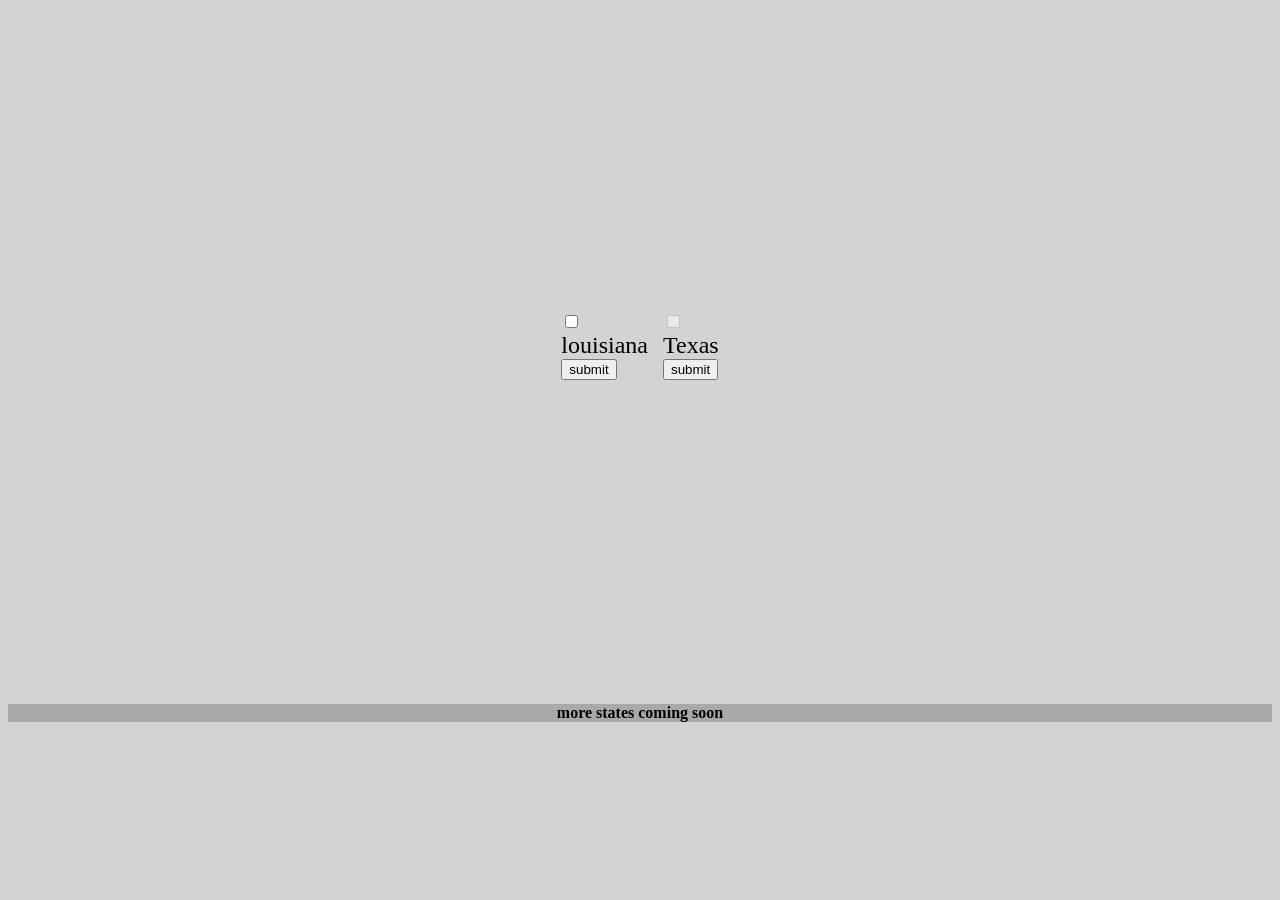
<file: chooseyourstate.html>
<!DOCTYPE html>
<html lang="en">

<head>
    <meta charset="UTF-8">
    <meta name="viewport" content="width=device-width, initial-scale=1.0">
    <title>Document</title>
    <link rel="stylesheet" href="style.css">
</head>

<body>
    <div class="center-everything-on-page-of-chooseing-page">
    <form action="louisiana.html">
        <label>
            <input type="checkbox" required>
            <div class="size-text">louisiana</div>
        </label>
        <button type="submit">submit</button>
    </form>
     <form action="Texas.html">
        <label>
            <input type="checkbox" required disabled>
            <div class="size-text" disabled>Texas</div>
        </label>
        <button type="submit">submit</button>
    </form>
   
    </div> 
    <h4><strong>more states coming soon</strong></h4>
</body>

</html>
</file>
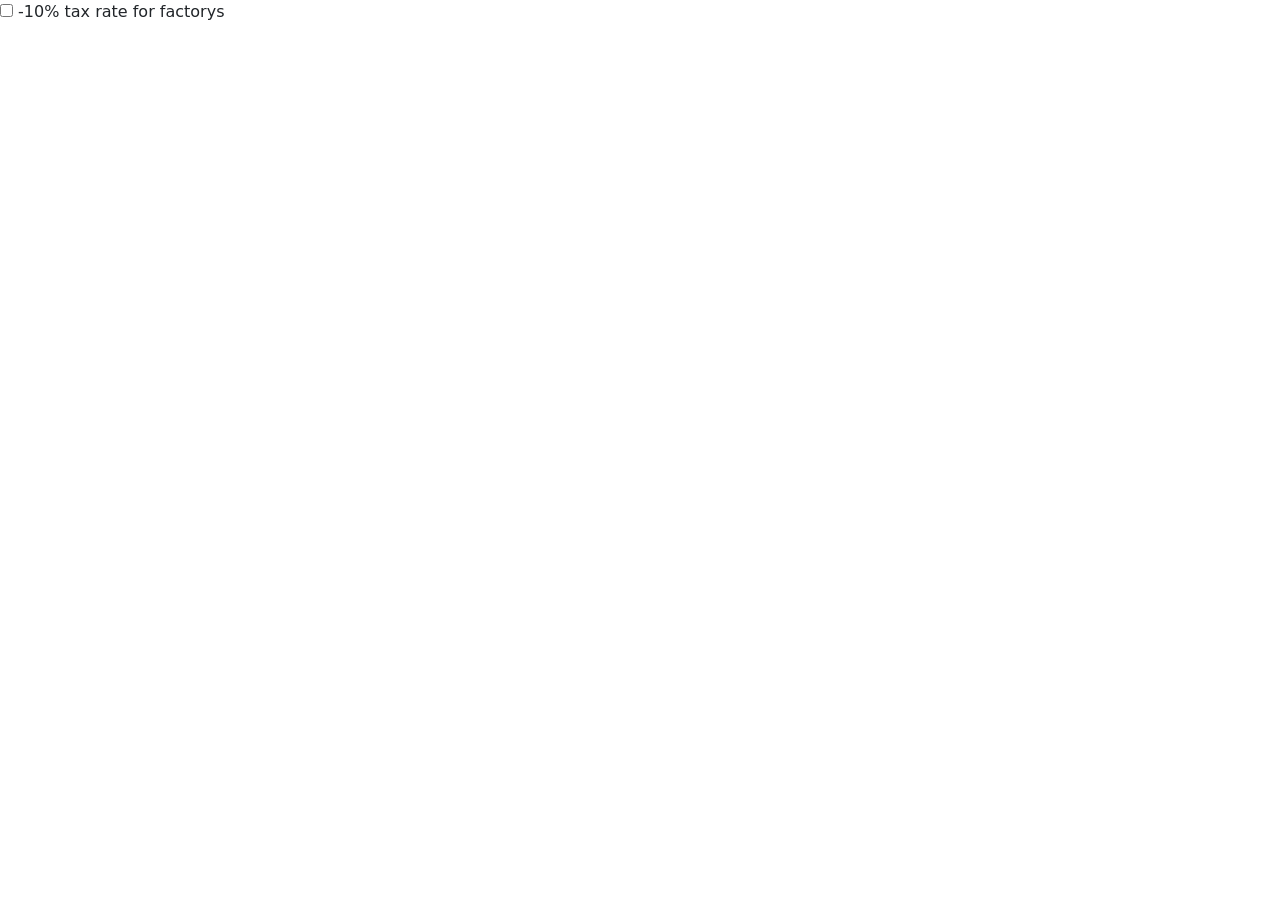
<file: pass_a_bill.html>
<!DOCTYPE html>
<html lang="en">

<head>
    <meta charset="UTF-8">
    <meta name="viewport" content="width=device-width, initial-scale=1.0">
    <title>Document</title>
    <link rel="stylesheet" href="style.css">
    <link href="https://cdn.jsdelivr.net/npm/bootstrap@5.3.3/dist/css/bootstrap.min.css" rel="stylesheet"
        integrity="sha384-QWTKZyjpPEjISv5WaRU9OFeRpok6YctnYmDr5pNlyT2bRjXh0JMhjY6hW+ALEwIH" crossorigin="anonymous">
</head>

<body>
<article>
    <labal>
    <input type="checkbox">
    -10% tax rate for factorys
</labal>
</article>
</body>

</html>
</file>
<file: style.css>
.center-everything-on-page {
    display: flex;
    flex-direction: column;
    justify-content: center;
    align-items: center;
    height: 100vh;
}

.center-everything-on-page-of-chooseing-page {
    display: flex;
    justify-content: center;
    align-items: center;
    height: 75vh;
    gap: 15px;
}

.center-everything-on-louisiana-page {
    display: flex;
    flex-direction: column;
    justify-content: center;
    align-items: center;
    height: 25vh;
}

.center-start-your-run-page {
    display: flex;
    justify-content: center;
    align-items: center;
    background-color: darkgrey;
}

body {
    background-color: lightgrey;
}

.size-text {
    font-size: 150%;
}

h4 {
    display: flex;
    justify-content: center;
    align-items: center;
    gap: 10px;
    background-color: darkgrey;
}

nav {
    background-color: rgb(100, 98, 98);
    display: flex;
    flex-direction: column;
    width: 15%;
    height: 100%;
    gap: 10px;
}

.center-button {
    display: flex;
    justify-content: center;
    align-items: center;

}

.button-color {
    color: red;
}

.cards {
     display: flex;
     flex-direction: row ;
    justify-content: center;
    align-items: center;
}
.card{
    background-color: grey;
}
</file>
